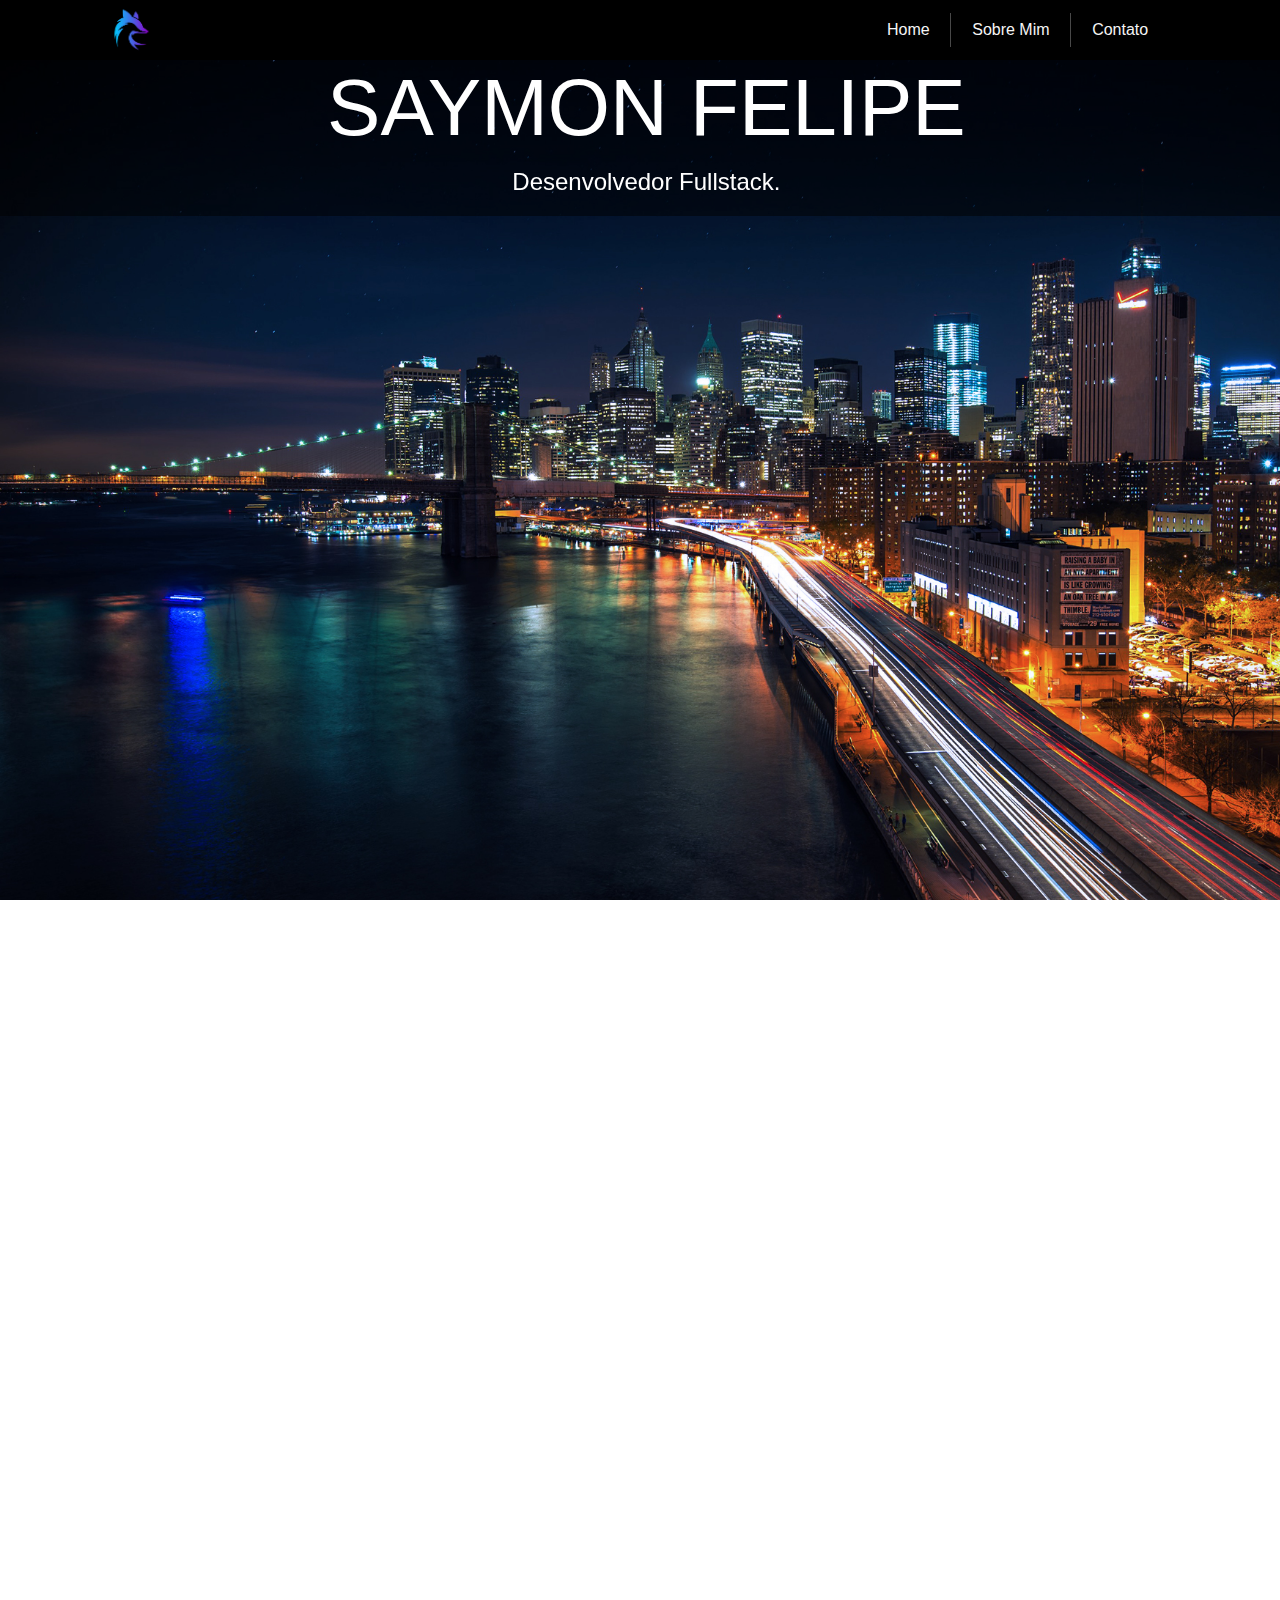
<file: index.html>
<!DOCTYPE html>
<html lang="pt-br">
  <head>
    <!-- Required meta tags -->
    <meta charset="UTF-8">
    <meta name="viewport" content="width=device-width, initial-scale=1, shrink-to-fit=no">
    <meta name="description" content="Aqui você encontrará a maioria dos projetos que eu já desenvolvi ou ainda estou desenvolvendo.">
    <meta property="og:title" content="Portfólio de Saymon Felipe" />
    <meta property="og:url" content="https://saymonfelipe.com.br" />
    <meta property="og:description" content="Esse é o meu portfólio de desenvolvimento!">
    <meta property="og:image" content="https://lh3.googleusercontent.com/3xSyMsSXVUwhia6azRRP1FOQ3sIpueRo2KpOr5hVLZTtmmKmD2X7xYqnorz32xM_5a4vC9-DPWd6xf2U=w391-h220-rw">

    <!-- Bootstrap CSS -->
    <link rel="stylesheet" href="css/bootstrap.min.css">

    <!-- Fontawesome CSS -->
    <link rel="stylesheet" href="fontawesome/css/all.css">

    <!-- Jquery -->
    <script src="https://code.jquery.com/jquery-3.1.0.js"></script>

    <!-- Require CSS file -->
    <script src="js/loadCss.js"></script>

    <link rel="icon" href="imagens/icone-preto.png">

    <title>Saymon Felipe - Home</title>

    <!--LINK CSS-->
  </head>
  <body class="background-1">
    <header id="cabecalho">
      <div id="nav" class="container">
        <nav class="navbar navbar-expand-sm" id="nav">

          <!-- Logo -->
          <a href="index.html" class="navbar-brand">
            <img src="imagens/icone.png" width="60">
          </a>
    
          <!-- Menu Hamburguer -->
          <button class="navbar-toggler" data-toggle="collapse" data-target="#navegacao">
            <i class="fas fa-bars fa-lg"></i>
          </button>
    
          <!-- navegacao -->
          <div class="collapse navbar-collapse text-right" id="navegacao">
              <ul class="navbar-nav ml-auto">
                  <li class="nav-item">
                      <a href="index.html" class="nav-link page-active">Home</a>
                  </li>
                  <li class="nav-item">
                      <a href="sobre-mim.html" class="nav-link">Sobre Mim</a>
                  </li>
                  <li class="nav-item">
                      <a href="contato.html" class="nav-link">Contato</a>
                  </li>
              </ul>
          </div>
        </nav>
      </div>
    </header>
   <section id="alinhamento">
     <div class="container">
      <div id="carousel" class="carousel slide text-center" data-ride="carousel">
        <div class="carousel-background"></div>
        <a href="#carousel" class="carousel-control" data-slide="prev" style="display: none;">
          <i class="fas fa-angle-left fa-3x"></i>
        </a>
        <div class="carousel-inner">
          <div class="carousel-item active">
            <h1 class="display-3">SAYMON FELIPE</h1>
            <p>Desenvolvedor Fullstack.</p>
          </div>
        </div>
        <a href="#carousel" class="carousel-control" data-slide="next" style="display: none;">
          <i class="fas fa-angle-right fa-3x"></i>
        </a>
      </div>
     </div>
   </section>
   <section id="sites-principais">
    <div class="container">
      <div>
        <h1 class="project-text">Projetos Realizados</h1>
        <div class="sites-list">
          <a href="https://rabsystems.com.br" class="preview-item preview-item-left" target="_blank" rel="external">
            <div class="mouseover">
              <img src="imagens/projetos-criados/rabsystems-site.jpg" class="projects-img shadow" alt="Imagem do site da empresa Rabsystems." loading="lazy">
              <h4>Site Rabsystems</h4>
              <h6>Site institucional corporativo, criado em 2023</h6>
              <br>
              <h6><strong>Tecnologias Utilizadas: </strong>VueJS, CSS3, Javascript, NodeJS, MySQL.</h6>
              <h6><strong>Bibliotecas: </strong>bootstrap, animate.css, three, tween.js</h6>
            </div>
          </a>
          <a href="https://app.rabsystems.com.br/" class="preview-item preview-item-right" target="_blank" rel="external">
            <div class="mouseover">
              <img src="imagens/projetos-criados/rabsystems.jpg" class="projects-img shadow" alt="Imagem do sistema da empresa Rabsystems." loading="lazy">
              <h4>App Rabsystems</h4>
              <h6>Sistema corporativo, criado em 2022</h6>
              <br>
              <h6><strong>Tecnologias Utilizadas: </strong>VueJS, CSS3, Javascript, NodeJS, MySQL.</h6>
              <h6><strong>Bibliotecas: </strong>moment.js</h6>
            </div>
          </a>
          <a href="https://cademint.netlify.app/" class="preview-item preview-item-left" target="_blank" rel="external">
            <div class="mouseover">
              <img src="imagens/projetos-criados/cademint.jpg" class="projects-img shadow" alt="Imagem do sistema da Cademint." loading="lazy">
              <h4>Cademint</h4>
              <h6>Sistema de organização de tarefas</h6>
              <br>
              <h6><strong>Tecnologias Utilizadas: </strong>VueJS, CSS3, Javascript, NodeJS, MySQL.</h6>
              <h6><strong>Bibliotecas: </strong>moment.js</h6>
            </div>
          </a>
          <a href="https://ieqfarol.netlify.app/" class="preview-item preview-item-right" target="_blank" rel="external">
            <div class="mouseover">
              <img src="imagens/projetos-criados/ieq-farol.jpg" class="projects-img shadow" alt="Imagem do site da IEQ Farol." loading="lazy">
              <h4>IEQ Farol</h4>
              <h6>Site institucional de organização religiosa</h6>
              <br>
              <h6><strong>Tecnologias Utilizadas: </strong>VueJS, CSS3, Javascript <i>(Em construção)</i></h6>
              <h6><strong>Bibliotecas: </strong>moment.js, motion, swiper</h6>
            </div>
          </a>
          <a href="https://power-stones.netlify.app/" class="preview-item preview-item-left" target="_blank" rel="external">
            <div class="mouseover">
              <img src="imagens/projetos-criados/site-power-stones.jpg" class="projects-img shadow" alt="Imagem do site do livro Power Stones." loading="lazy">
              <h4>Site Power Stones</h4>
              <h6>Site de apresentação para um livro</h6>
              <br>
              <h6><strong>Tecnologias Utilizadas: </strong>VueJS, CSS3, Javascript <i>(Em construção)</i></h6>
              <h6><strong>Bibliotecas: </strong>swiper</h6>
            </div>
          </a>
          <a href="https://saymon-felipe.github.io/viagem-no-tempo-old/" class="preview-item preview-item-right" target="_blank" rel="external">
            <div class="mouseover">
              <img src="imagens/projetos-criados/time-travel-old.PNG" class="projects-img shadow" alt="Imagem do site de viagem no tempo vintage." loading="lazy">
              <h4>Time Travel Old</h4>
              <h6>Site sobre conspirações e viagem no tempo ao estilo <br> vintage.</h6>
              <br>
              <h6><strong>Tecnologias Utilizadas: </strong>HTML5 e CSS3.</h6>
              <h6><strong>Bibliotecas: </strong>bootstrap</h6>
            </div>
          </a>
          <a href="https://saymon-felipe.github.io/el-vortex/" class="preview-item preview-item-left" target="_blank" rel="external">
            <div class="mouseover">
              <img src="imagens/projetos-criados/el-vortex.jpg" class="projects-img shadow" alt="Imagem do site da El-Vortex." loading="lazy">
              <h4>EVX El-Vortex</h4>
              <h6>Site oficial da EVX (Time de League of Legends)</h6>
              <br>
              <h6><strong>Tecnologias Utilizadas: </strong>HTML5 e CSS3.</h6>
              <h6><strong>Bibliotecas: </strong>bootstrap</h6>
            </div>
          </a>
        </div>
      </div>
    </div>
   </section>
   <section id="sites-cursos">
      <div class="container text-center">
        <div>
          <h1 class="project-text">Projetos de Cursos</h1>
          <div class="d-flex flex-row flex-wrap justify-content-center mb-5">
            <a href="https://saymon-felipe.github.io/projeto-finans/" class="preview-item preview-item-left" target="_blank" rel="external">
              <div class="mouseover">
                <img src="imagens/projetos-cursos/finans.jpg" class="projects-img" alt="Imagem do projeto Finans." loading="lazy">
                <h4>Finans</h4>
                <h6>Curso de Desenvolvimento WEB.</h6>
                <br>
                <h6><strong>Tecnologias Utilizadas: </strong>HTML5 e CSS3.</h6>
              </div>
            </a>
            <a href="https://saymon-felipe.github.io/spotify-clone/" class="preview-item preview-item-right" target="_blank" rel="external">
              <div class="mouseover">
                <img src="imagens/projetos-cursos/spotify.jpg" class="projects-img" alt="Imagem do projeto Spotify Clone." loading="lazy">
                <h4>Spotify Clone</h4>
                <h6>Curso de Desenvolvimento WEB.</h6>
                <br>
                <h6><strong>Tecnologias Utilizadas: </strong>HTML5 e CSS3.</h6>
              </div>
            </a>
            <a href="https://saymon-felipe.github.io/app-orcamento-pessoal/" class="preview-item preview-item-left" target="_blank" rel="external">
              <div class="mouseover">
                <img src="imagens/projetos-cursos/app-orcamento-pessoal.jpg" class="projects-img" alt="Imagem do projeto App Orçamento Pessoal." loading="lazy">
                <h4>App Orçamento Pessoal</h4>
                <h6>Curso de Desenvolvimento WEB.</h6>
                <br>
                <h6><strong>Tecnologias Utilizadas: </strong>HTML5, CSS3, JAVASCRIPT.</h6>
              </div>
            </a>
            <a href="https://saymon-felipe.github.io/projeto-museu-nacional/" class="preview-item preview-item-right" target="_blank" rel="external">
              <div class="mouseover">
                <img src="imagens/projetos-cursos/museu-nacional.jpg" class="projects-img" alt="Imagem do museu nacional." loading="lazy">
                <h4>Museu Nacional</h4>
                <h6>Curso de Desenvolvimento WEB.</h6>
                <br>
                <h6><strong>Tecnologias Utilizadas: </strong>HTML5, CSS3./h6>
              </div>
            </a>
            <a href="https://saymon-felipe.github.io/noticias-cidade/" class="preview-item preview-item-left" target="_blank" rel="external">
              <div class="mouseover">
                <img src="imagens/projetos-cursos/noticias-cidade.jpg" class="projects-img" alt="Imagem do projeto notícias cidade." loading="lazy">
                <h4>Notícias cidade</h4>
                <h6>Curso de Desenvolvimento WEB.</h6>
                <br>
                <h6><strong>Tecnologias Utilizadas: </strong>HTML5, CSS3.</h6>
              </div>
            </a>
          </div>
        </div>
      </div>
   </section>
   <section id="sites-principais">
      <div class="container">
        <div>
          <h1 class="project-text">Veja todos os meus projetos no GitHub</h1>
          <a href="https://github.com/saymon-felipe" target="_blank" rel="external">
            <i class="fab fa-github fa-10x mouseover"></i>
          </a>
        </div>
      </div>
   </section>
  <div id="topo">
    <i class="fas fa-arrow-up fa-2x"></i>
  </div>
  <footer>
    <div class="container-rodape">
      <div id="contato">
        <h4>CONTATO</h4>
        <a href="mailto:linnubr@gmail.com">linnubr@gmail.com</a> 
        <a href="https://wa.me/55043996352536?text=Ol%C3%A1%2C%20estou%20entrando%20em%20contato%20atrav%C3%A9s%20do%20seu%20portf%C3%B3lio." target="_blank" rel="external">
          <h6>(43) 9 9635-2536</h6>
        </a>
      </div>
      <div id="redes-sociais">
        <h4>REDES SOCIAIS</h4>
        <div>
          <a href="https://www.facebook.com/say.feli10" target="_blank" rel="external">
            <i class="fab fa-facebook fa-2x"></i>
          </a>
          <a href="https://www.instagram.com/saymonfelipe__/" target="_blank" rel="external">
            <i class="fab fa-instagram fa-2x"></i>
          </a>
          <a href="https://www.linkedin.com/in/saymon-felipe-80b31a157/" target="_blank" rel="external">
            <i class="fab fa-linkedin fa-2x"></i>
          </a>
        </div>
      </div>
      <div id="mapa-do-site">
        <h4>MAPA DO SITE</h4>
        <div>
          <ul class="navbar-nav">
              <li class="nav-item">
                  <a href="index.html" class="nav-link">Home</a>
              </li>
              <li class="nav-item">
                  <a href="sobre-mim.html" class="nav-link">Sobre Mim</a>
              </li>
              <li class="nav-item">
                  <a href="contato.html" class="nav-link">Contato</a>
              </li>
          </ul>
      </div>
      </div>
    </div>
    <h6 class="mt-5 copy-text">&copy; Copyright 2022 - Saymon Felipe.</h6>
    <h6>Todos os direitos reservados.</h6>
  </footer>

    <div id="scripts"> 
      <!--SCRIPTS-->
      <script src="js/loadJs.js"></script> <!-- Require JS file -->
      <script src="https://cdnjs.cloudflare.com/ajax/libs/popper.js/1.14.3/umd/popper.min.js" integrity="sha384-ZMP7rVo3mIykV+2+9J3UJ46jBk0WLaUAdn689aCwoqbBJiSnjAK/l8WvCWPIPm49" crossorigin="anonymous"></script>
      <script src="js/bootstrap.min.js"></script>
    </div>
  </body>
</html>
</file>
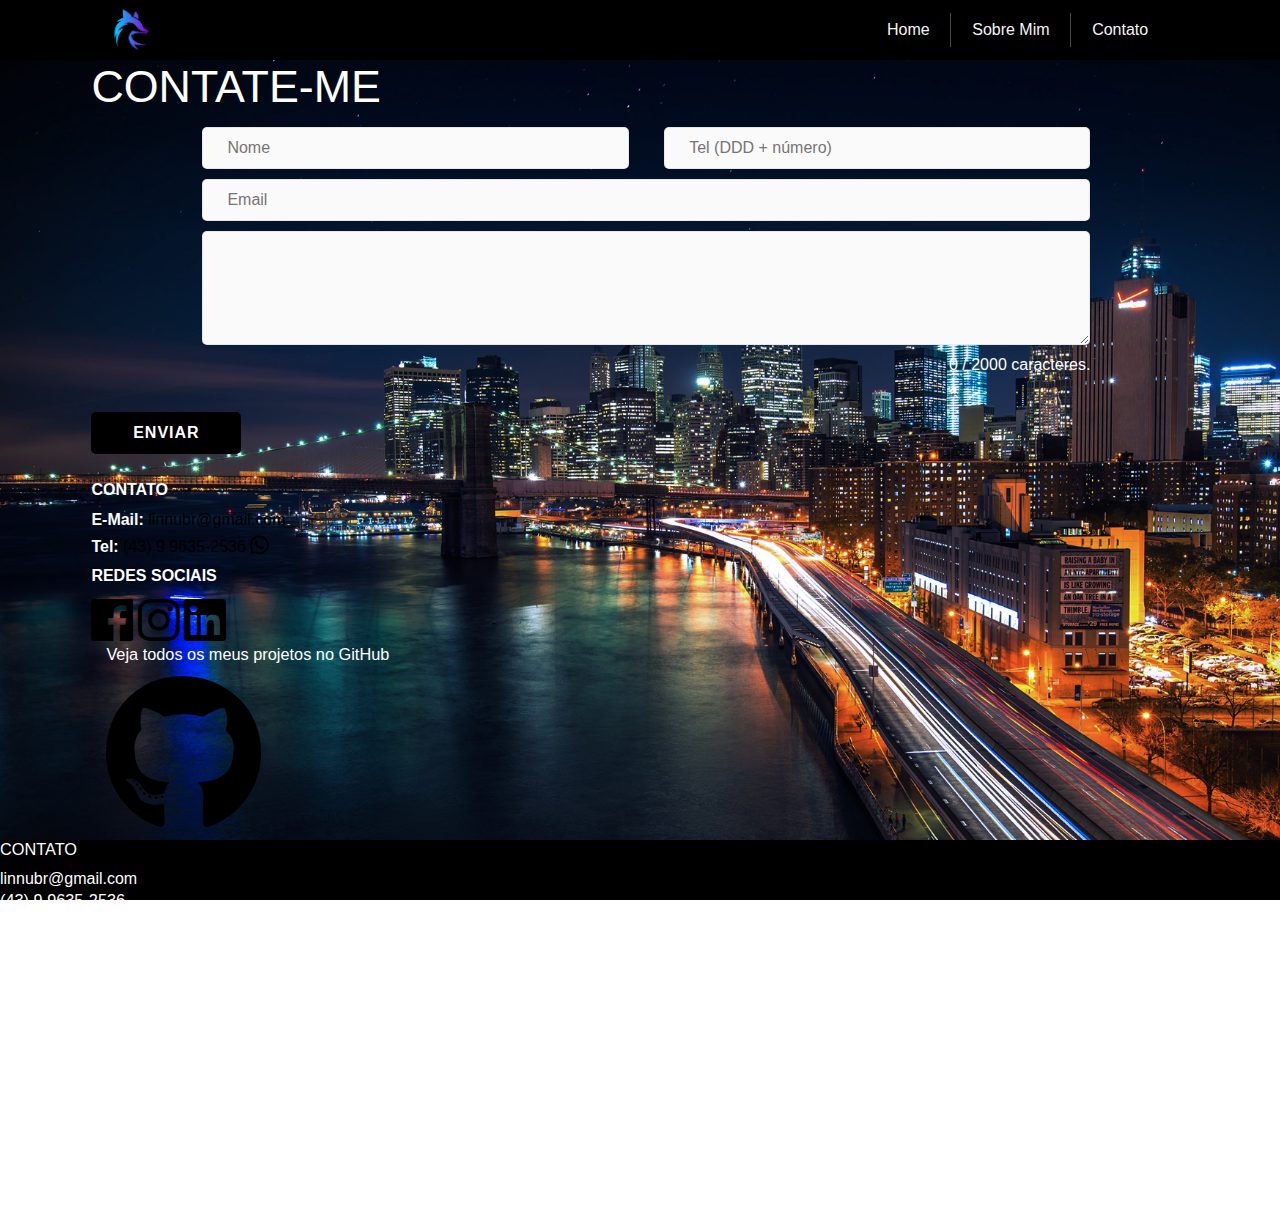
<file: contato.html>
<!DOCTYPE html>
<html lang="pt-br">
  <head>
    <!-- Required meta tags -->
    <meta charset="UTF-8">
    <meta name="viewport" content="width=device-width, initial-scale=1, shrink-to-fit=no">

    <!-- Bootstrap CSS -->
    <link rel="stylesheet" href="css/bootstrap.min.css">

    <!-- Fontawesome CSS -->
    <link rel="stylesheet" href="fontawesome/css/all.css">

    <!-- Jquery -->
    <script src="https://code.jquery.com/jquery-3.1.0.js"></script>

    <!-- Require CSS file -->
    <script src="js/loadCss.js"></script>

    <link rel="icon" href="imagens/icone-preto.png">

    <title>Saymon Felipe - Sobre mim</title>

    <style>
      
    </style>
  </head>
  <body class="contact-page background-1">
    <header id="cabecalho">
      <div id="nav" class="container">
        <nav class="navbar navbar-expand-sm" id="nav" >

          <!-- Logo -->
          <a href="index.html" class="navbar-brand">
            <img src="imagens/icone.png" width="60">
          </a>
    
          <!-- Menu Hamburguer -->
          <button class="navbar-toggler" data-toggle="collapse" data-target="#navegacao">
            <i class="fas fa-bars fa-lg"></i>
          </button>
    
          <!-- navegacao -->
          <div class="collapse navbar-collapse text-right" id="navegacao">
              <ul class="navbar-nav ml-auto">
                  <li class="nav-item">
                      <a href="index.html" class="nav-link">Home</a>
                  </li>
                  <li class="nav-item">
                      <a href="sobre-mim.html" class="nav-link">Sobre Mim</a>
                  </li>
                  <li class="nav-item">
                      <a href="contato.html" class="nav-link page-active">Contato</a>
                  </li>
              </ul>
          </div>
        </nav>
      </div>
    </header>
    <section id="section-contato">
      <div class="container container-section-contato">
        <h3 class="title-contact">CONTATE-ME</h3>
        <div class="contact-form-container">
          <form action="sendEmail" id="contact-form">
            <div class="container-inputs">
              <div class="input-name-tel">
                <input type="text" name="name" placeholder="Nome" class="form-input" required>
                <input type="tel" name="tel" id="input_tel" class="form-input" pattern="[0-9]{2}[9]{1}[0-9]{4}[0-9]{4}" maxlength="11" placeholder="Tel (DDD + número)" required>
              </div>
              <input type="email" name="email" placeholder="Email" class="form-input" required>
              <textarea name="message" id="message" rows="4" class="form-input" maxlength="2000"></textarea>
            </div>
            <div class="form-footer">
              <div class="response"></div>
              <div class="characters-counter"></div>
            </div>
            <button type="submit" id="send-form" class="form-input">
              <span>enviar</span>
              <div class="loading"></div>
            </button>
          </form>
        </div>
        <form id="formulario">
          <div class="container-formulario">
            <fieldset>
              <legend id="contato-container"><strong>CONTATO</strong></legend>
              <h3><strong>E-Mail: </strong><a href="mailto:linnubr@gmail.com">linnubr@gmail.com</a></h3>
              <h3>
                <strong>Tel: </strong>
                <a href="https://wa.me/55043996352536?text=Ol%C3%A1%2C%20estou%20entrando%20em%20contato%20atrav%C3%A9s%20do%20seu%20portf%C3%B3lio." target="_blank" rel="external">
                  (43) 9 9635-2536
                  <i class="fab fa-whatsapp fa-lg"></i>
                </a>
              </h3>
            </fieldset>
            <fieldset>
              <legend class="redes-sociais"><strong>REDES SOCIAIS</strong></legend>
              <div class="container-social">
                <a id="facebook" href="https://www.facebook.com/say.feli10" target="_blank" rel="external">
                  <i class="fab fa-facebook fa-4x"></i>
                </a>
                <a id="instagram" href="https://www.instagram.com/saymonfelipe__/" target="_blank" rel="external">
                  <i class="fab fa-instagram fa-4x"></i>
                </a>
                <a id="linkedin" href="https://www.linkedin.com/in/saymon-felipe-80b31a157/" target="_blank" rel="external">
                  <i class="fab fa-linkedin fa-4x"></i>
                </a>
              </div>
            </fieldset>
          </div>
          <div class="container">
            <div class="github-projects">
              <h1 class="project-text">Veja todos os meus projetos no GitHub</h1>
              <a href="https://github.com/saymon-felipe" target="_blank" rel="external">
                <i class="fab fa-github fa-10x mouseover"></i>
              </a>
            </div>
          </div>
        </form>
      </div>
    </section>
    <div id="topo">
      <i class="fas fa-arrow-up fa-2x"></i>
    </div>
    <footer>
      <div class="container-rodape">
        <div id="contato">
          <h4>CONTATO</h4>
          <a href="mailto:linnubr@gmail.com">linnubr@gmail.com</a> 
          <a href="https://wa.me/55043996352536?text=Ol%C3%A1%2C%20estou%20entrando%20em%20contato%20atrav%C3%A9s%20do%20seu%20portf%C3%B3lio." target="_blank" rel="external">
            <h6>(43) 9 9635-2536</h6>
          </a>
        </div>
        <div id="redes-sociais">
          <h4>REDES SOCIAIS</h4>
          <div>
            <a href="https://www.facebook.com/say.feli10" target="_blank" rel="external">
              <i class="fab fa-facebook fa-2x"></i>
            </a>
            <a href="https://www.instagram.com/saymonfelipe__/" target="_blank" rel="external">
              <i class="fab fa-instagram fa-2x"></i>
            </a>
            <a href="https://www.linkedin.com/in/saymon-felipe-80b31a157/" target="_blank" rel="external">
              <i class="fab fa-linkedin fa-2x"></i>
            </a>
          </div>
        </div>
        <div id="mapa-do-site">
          <h4>MAPA DO SITE</h4>
          <div>
            <ul class="navbar-nav">
                <li class="nav-item">
                    <a href="index.html" class="nav-link">Home</a>
                </li>
                <li class="nav-item">
                    <a href="sobre-mim.html" class="nav-link">Sobre Mim</a>
                </li>
                <li class="nav-item">
                    <a href="contato.html" class="nav-link">Contato</a>
                </li>
            </ul>
        </div>
        </div>
      </div>
      <h6 class="mt-5 copy-text">&copy; Copyright 2022 - Saymon Felipe.</h6>
      <h6>Todos os direitos reservados.</h6>
    </footer>
    <div id="scripts"> 
      <!--SCRIPTS-->
      <script src="js/loadJs.js"></script> <!-- Require JS file -->
      <script src="https://cdnjs.cloudflare.com/ajax/libs/popper.js/1.14.3/umd/popper.min.js" integrity="sha384-ZMP7rVo3mIykV+2+9J3UJ46jBk0WLaUAdn689aCwoqbBJiSnjAK/l8WvCWPIPm49" crossorigin="anonymous"></script>
      <script src="js/bootstrap.min.js"></script>
    </div>
  </body>
</html>
</file>
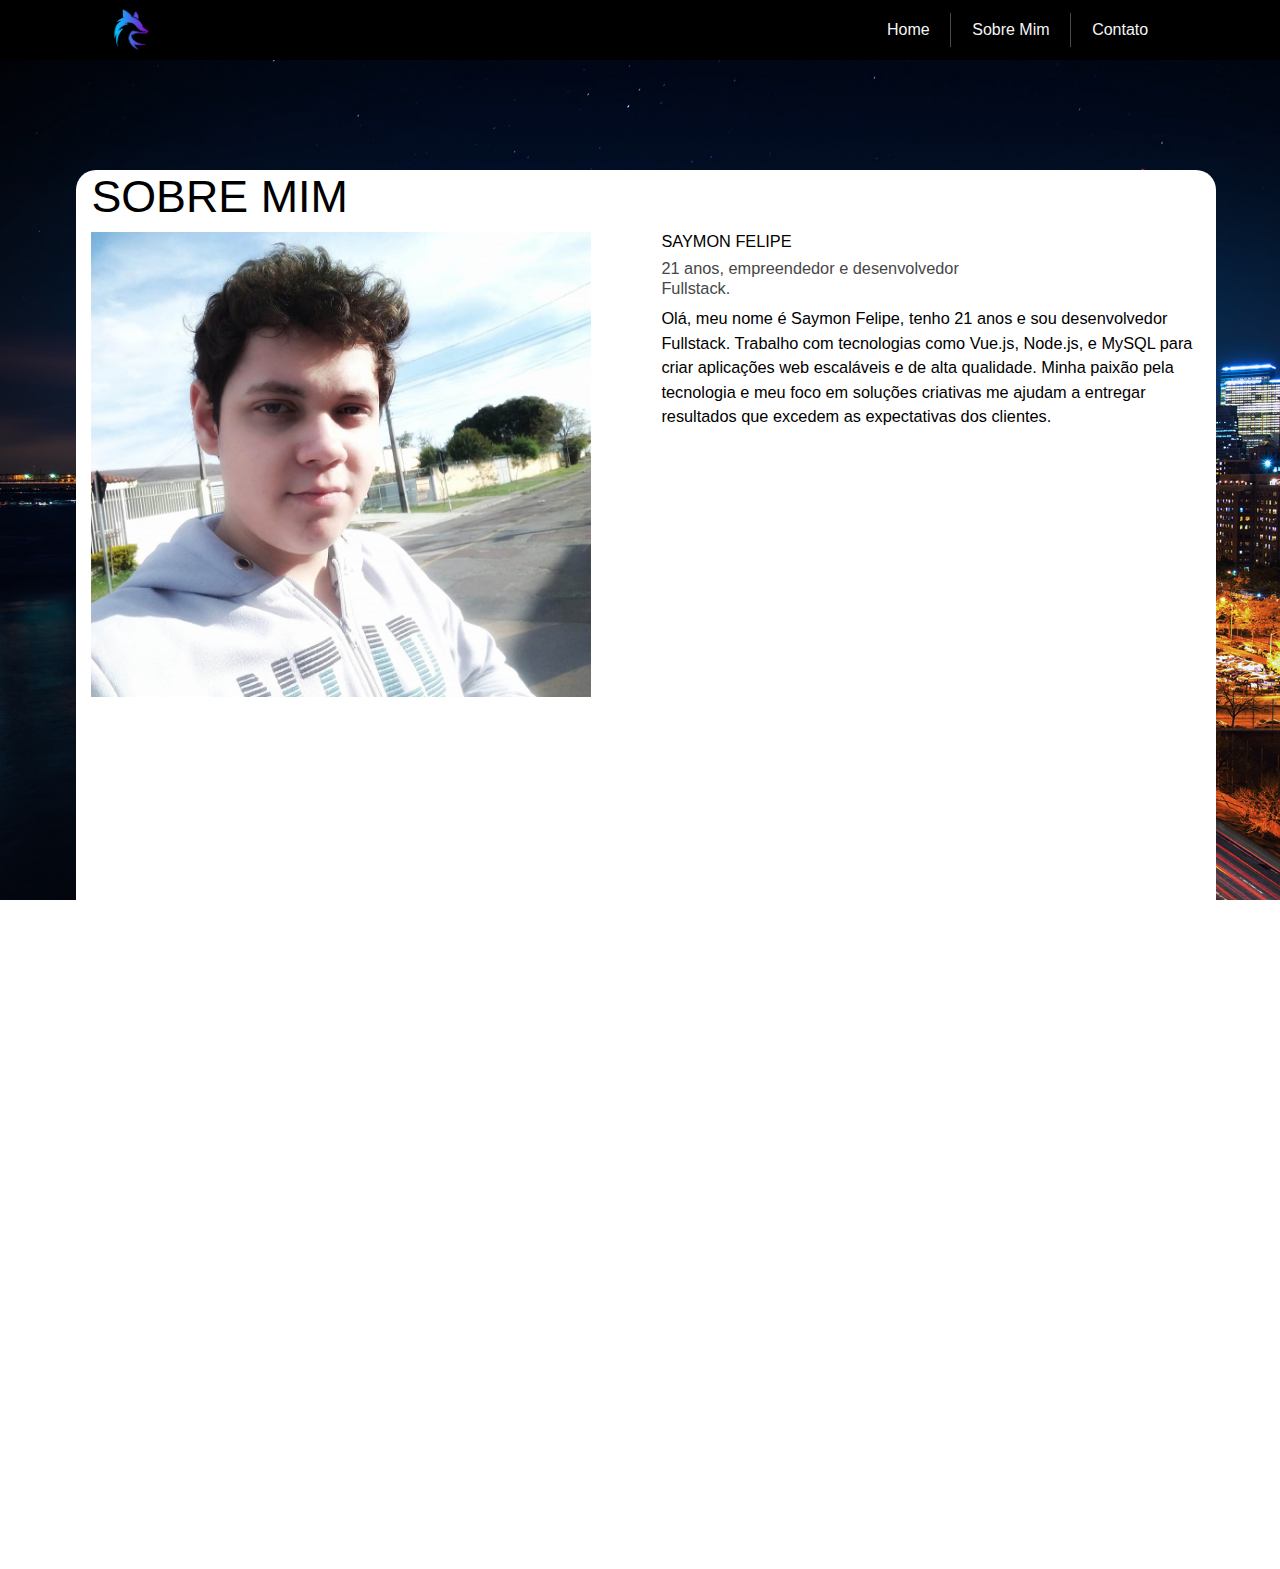
<file: sobre-mim.html>
<!DOCTYPE html>
<html lang="pt-br">
  <head>
    <!-- Required meta tags -->
    <meta charset="UTF-8">
    <meta name="viewport" content="width=device-width, initial-scale=1, shrink-to-fit=no">

    <!-- Bootstrap CSS -->
    <link rel="stylesheet" href="css/bootstrap.min.css">

    <!-- Fontawesome CSS -->
    <link rel="stylesheet" href="fontawesome/css/all.css">

    <!-- Jquery -->
    <script src="https://code.jquery.com/jquery-3.1.0.js"></script>

    <!-- Require CSS file -->
    <script src="js/loadCss.js"></script>

    <link rel="icon" href="imagens/icone-preto.png">

    <title>Saymon Felipe - Sobre mim</title>
  </head>
  <body class="background-1">
    <header id="cabecalho">
      <div id="nav" class="container">
        <nav class="navbar navbar-expand-sm" id="nav" >

          <!-- Logo -->
          <a href="index.html" class="navbar-brand">
            <img src="imagens/icone.png" width="60">
          </a>
    
          <!-- Menu Hamburguer -->
          <button class="navbar-toggler" data-toggle="collapse" data-target="#navegacao">
            <i class="fas fa-bars fa-lg"></i>
          </button>
    
          <!-- navegacao -->
          <div class="collapse navbar-collapse text-right" id="navegacao">
              <ul class="navbar-nav ml-auto">
                  <li class="nav-item">
                      <a href="index.html" class="nav-link">Home</a>
                  </li>
                  <li class="nav-item">
                      <a href="sobre-mim.html" class="nav-link page-active">Sobre Mim</a>
                  </li>
                  <li class="nav-item">
                      <a href="contato.html" class="nav-link">Contato</a>
                  </li>
              </ul>
          </div>
        </nav>
      </div>
    </header>
    <section id="sobre-mim">
        <div class="container sobre-mim">
              <h3 class="title-about">SOBRE MIM</h3>
              <div class="row about-main-content">
                  <div class="col-md-6">
                      <img src="imagens/foto.jpg" class="preview-item preview-item-left" alt="Foto de Saymon Felipe">
                  </div>
                  <div class="col-md-6 about-text-content">
                      <h4>SAYMON FELIPE</h4>
                      <h6>21 anos, empreendedor e desenvolvedor<br> Fullstack.</h6>
                      <p>
                        Olá, meu nome é Saymon Felipe, tenho 21 anos e sou desenvolvedor Fullstack. 
                        Trabalho com tecnologias como Vue.js, Node.js, e MySQL para criar aplicações web escaláveis e de alta qualidade. 
                        Minha paixão pela tecnologia e meu foco em soluções criativas me ajudam a entregar resultados que excedem as expectativas dos clientes.
                      </p>
                  </div>
              </div>
              <form id="formulario">
                  <fieldset class="preview-item preview-item-left">
                      <legend id="formacoes">FORMAÇÕES</legend>
                      <h3>Análise e Desenvolvimento de Sistemas</h3>
                      <h4>Ensino Superior - EAD Unicesumar</h4>
                      <span style="display: none;"><h6><strong>STATUS: </strong>Em andamento - prev. término 2023</h6></span>
                  </fieldset>
                  <fieldset class="preview-item preview-item-right">
                      <legend id="conhecimentos">CONHECIMENTOS</legend>
                      <h4><strong>SOFTWARES</strong></h4>
                      <h5>Adobe XD, Adobe Photoshop, Sony Vegas, Figma, Cinema 4D</h5>
                      <br><br>
                      <h4><strong>TECNOLOGIAS</strong></h4>
                      <h5>Html, Css, JavaScript, mySQL, Ajax, C#, VB.NET.</h5>
                      <br><br>
                      <h4><strong>BIBLIOTECAS</strong></h4>
                      <h5>Bootstrap, Swiper, jQuery, jQuery UI, NodeJS, VueJS, React.js, moment.js.</h5>
                      <br><br>
                      <h4><strong>ÁREAS DE ATUAÇÃO</strong></h4>
                      <h5>Informática, Desenvolvimento Fullstack.</h5>
                  </fieldset>
              </form>
        </div>
    </section>
   <div id="topo">
    <i class="fas fa-arrow-up fa-2x"></i>
  </div>
  <footer>
    <div class="container-rodape">
      <div id="contato">
        <h4>CONTATO</h4>
        <a href="mailto:linnubr@gmail.com">linnubr@gmail.com</a> 
        <a href="https://wa.me/55043996352536?text=Ol%C3%A1%2C%20estou%20entrando%20em%20contato%20atrav%C3%A9s%20do%20seu%20portf%C3%B3lio." target="_blank" rel="external">
          <h6>(43) 9 9635-2536</h6>
        </a>
      </div>
      <div id="redes-sociais">
        <h4>REDES SOCIAIS</h4>
        <div>
          <a href="https://www.facebook.com/say.feli10" target="_blank" rel="external">
            <i class="fab fa-facebook fa-2x"></i>
          </a>
          <a href="https://www.instagram.com/saymonfelipe__/" target="_blank" rel="external">
            <i class="fab fa-instagram fa-2x"></i>
          </a>
          <a href="https://www.linkedin.com/in/saymon-felipe-80b31a157/" target="_blank" rel="external">
            <i class="fab fa-linkedin fa-2x"></i>
          </a>
        </div>
      </div>
      <div id="mapa-do-site">
        <h4>MAPA DO SITE</h4>
        <div>
          <ul class="navbar-nav">
              <li class="nav-item">
                  <a href="index.html" class="nav-link">Home</a>
              </li>
              <li class="nav-item">
                  <a href="sobre-mim.html" class="nav-link">Sobre Mim</a>
              </li>
              <li class="nav-item">
                  <a href="contato.html" class="nav-link">Contato</a>
              </li>
          </ul>
      </div>
      </div>
    </div>
    <h6 class="mt-5 copy-text">&copy; Copyright 2022 - Saymon Felipe.</h6>
    <h6>Todos os direitos reservados.</h6>
  </footer>
  <div id="scripts"> 
    <!--SCRIPTS-->
    <script src="js/loadJs.js"></script> <!-- Require JS file -->
    <script src="https://cdnjs.cloudflare.com/ajax/libs/popper.js/1.14.3/umd/popper.min.js" integrity="sha384-ZMP7rVo3mIykV+2+9J3UJ46jBk0WLaUAdn689aCwoqbBJiSnjAK/l8WvCWPIPm49" crossorigin="anonymous"></script>
    <script src="js/bootstrap.min.js"></script>
  </div>
  </body>
</html>
</file>
